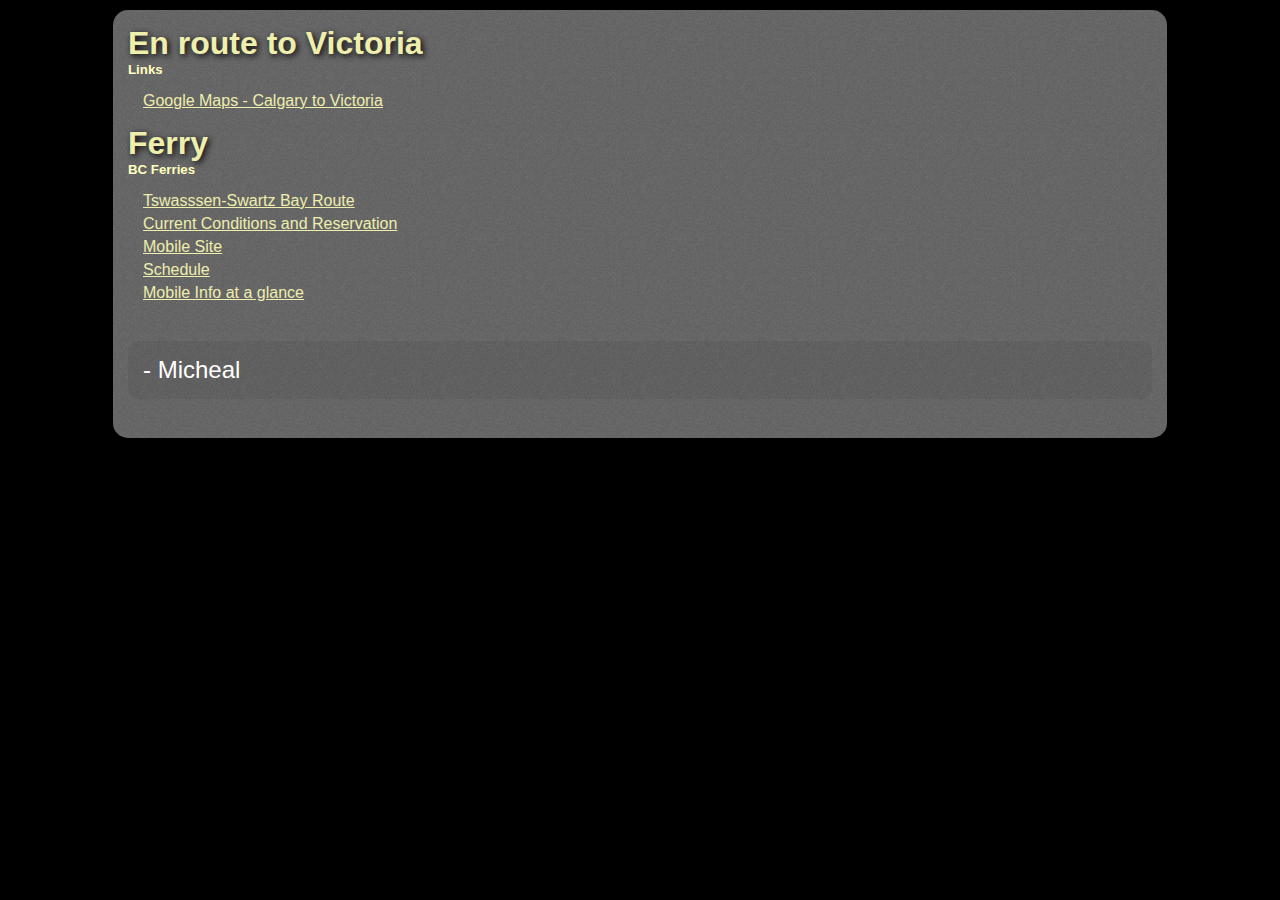
<file: Web/HTML5/linkApp/index.html>
<!DOCTYPE html>
<html manifest="cache-manifest.manifest">
<head>
	<meta http-equiv="content-type" content="text/html; charset=utf-8">
	<meta name="viewport" content="width=480; height=720; "/> <!-- viewport x 1.5 -->
    <meta name="apple-mobile-web-app-capable" content="yes" />
	<meta name="apple-mobile-web-app-status-bar-style" content="default" />    
    <link rel="apple-touch-icon-precomposed" href="images/appIcon.png">
    <link rel="apple-touch-startup-image" href="images/default.png">
    <title>Offline Test Application</title>
    <style type="text/css">
		body {
		    background: #000;
		    color: #fff;
		    font-family: Helvetica, Arial, serif;
		    margin: 0;
		    padding: 0;
		}

		#stuff {
			width: 80%;
		    margin: 10px auto;
		    padding: 15px;
		    background: url('images/matte.png');
		    -webkit-border-radius: 15px;
		    -moz-border-radius: 15px;
		}

		#stuff h2 {
		    font-weight: bold;
		    font-size: 2em;
		    margin: 0;
		    padding: 0;
		    color: #eeeead;
			text-shadow: 2px 2px 6px black;
		}

		#stuff a {
		    color: #eeeead;
		}

		#stuff h5 {
		    margin: 0;
		    padding: 0;
		    font-weight: bold;
		    color: #ffffbe;
		}

		#stuff p {
		    font-size: 1.5em;
		    padding: 15px;
		    background: rgba(0,0,0,0.05);
		    -webkit-border-radius: 10px;
		    -moz-border-radius: 10px;
		}

		#stuff ul {
		    list-style-type: none;
		    padding: 10px;
		    margin: 0px;
		}

		#stuff li {
		    margin: 5px;
		}
		
		/* Suggestions */
		input {
		    -webkit-text-size-adjust: 140%;
		}

       </style>
</head>
<body>
    <div id="stuff">
    <h2>En route to Victoria</h2>
    <h5>Links</h5>
    <ul>
        <li><a href="http://maps.google.com/maps?f=d&source=s_d&saddr=1235+26th+Ave.+SE+Calgary,+AB&daddr=501+Belleville+Street+Victoria,+BC&hl=en&geocode=&mra=ls&sll=37.0625,-95.677068&sspn=44.204685,93.076172&ie=UTF8&z=7">Google Maps - Calgary to Victoria</a></li>
    </ul>
    <h2>Ferry</h2>
    <h5>BC Ferries</h5>
    <ul>
        <li><a href="http://orca.bcferries.com:8080/cc/conditions/arrivals-departures.asp?dept=TSA&amp;route=01">Tswasssen-Swartz Bay Route</a></li>
        <li><a href="http://orca.bcferries.com:8080/cc/conditions/sailingDetail.asp?route=01&amp;dept=TSA&amp;ID=1700&amp;src=ltr">Current Conditions and Reservation</a></li>
        <li><a href="http://mobile.bcferries.com/">Mobile Site</a></li>
        <li><a href="http://www.bcferries.com/schedules/wireless/Tsawwassen-Swartz_Bay.html">Schedule</a></li>
        <li><a href="http://mobile.bcferries.com/cc/mobile/at-a-glance-tsa.asp">Mobile Info at a glance</a></li>
    </ul>
	<p>- Micheal</p>
    </div>
	<!-- <input type="search" autocorrect="off" autocapitalize="off" placeholder="Letters" / > -->
</body>
</html>
</file>
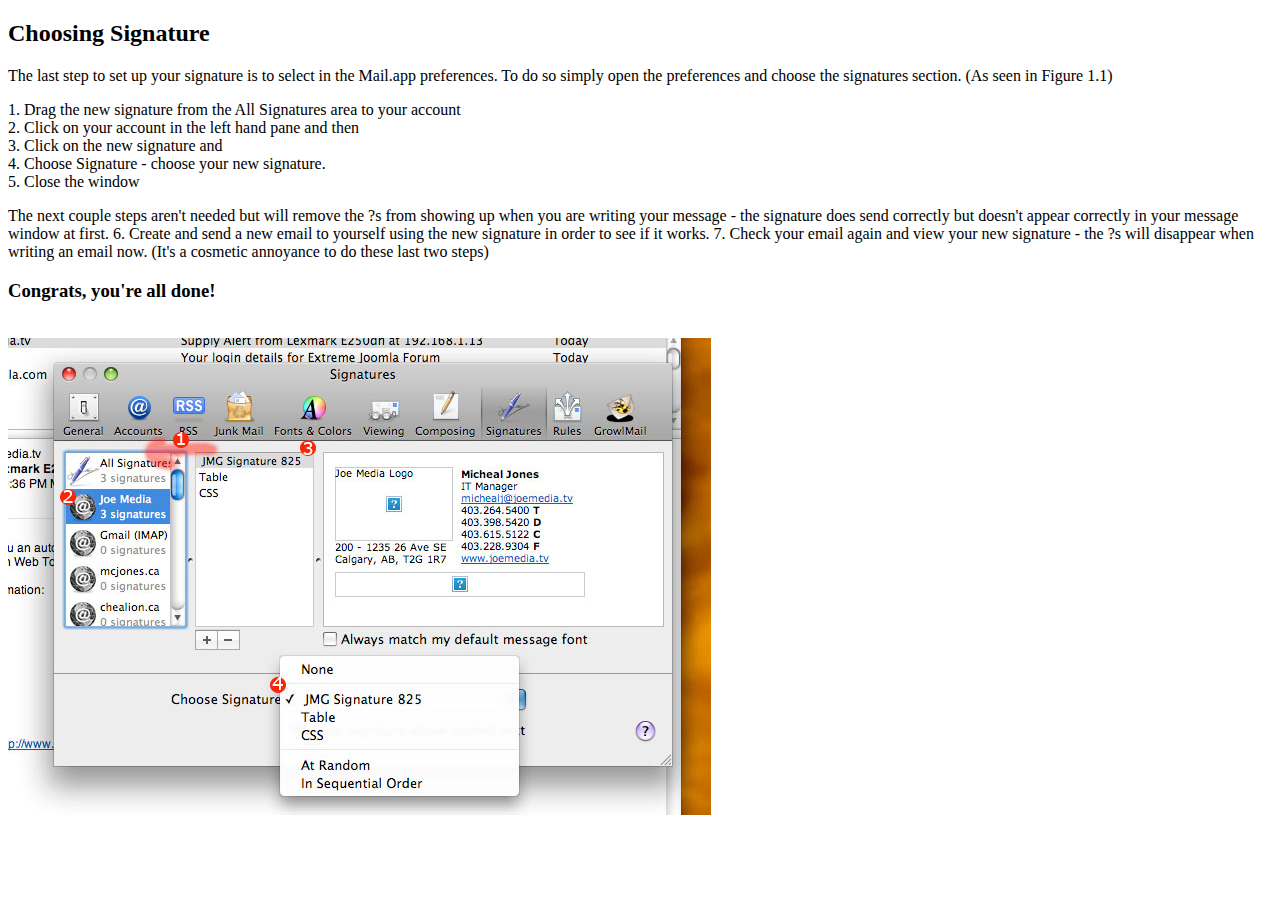
<file: Applescripts/Signatures/docs/mailSig.html>
<!DOCTYPE html PUBLIC "-//W3C//DTD XHTML 1.0 Transitional//EN"
	"http://www.w3.org/TR/xhtml1/DTD/xhtml1-transitional.dtd">

<html xmlns="http://www.w3.org/1999/xhtml" xml:lang="en" lang="en">
<head>
	<meta http-equiv="Content-Type" content="text/html; charset=utf-8"/>
	<title>Choosing Signature in Mail</title>
</head>

<body>
	<h2>Choosing Signature</h2>
	<p>The last step to set up your signature is to select in the Mail.app preferences. To do so simply open the preferences and choose the signatures section. (As seen in Figure 1.1)</p>
	<p>1. Drag the new signature from the All Signatures area to your account<br />
		2. Click on your account in the left hand pane and then<br />
		3. Click on the new signature and <br />
		4. Choose Signature - choose your new signature.<br />
		5. Close the window</p>
		The next couple steps aren't needed but will remove the ?s from showing up when you are writing your message - the signature does send correctly but doesn't appear correctly in your message window at first.
		6. Create and send a new email to yourself using the new signature in order to see if it works.
		7. Check your email again and view your new signature - the ?s will disappear when writing an email now. (It's a cosmetic annoyance to do these last two steps) 
	<h3>Congrats, you're all done!</h3>
	<br />
	<img src="mailSig.jpg">
</body>
</html>
</file>
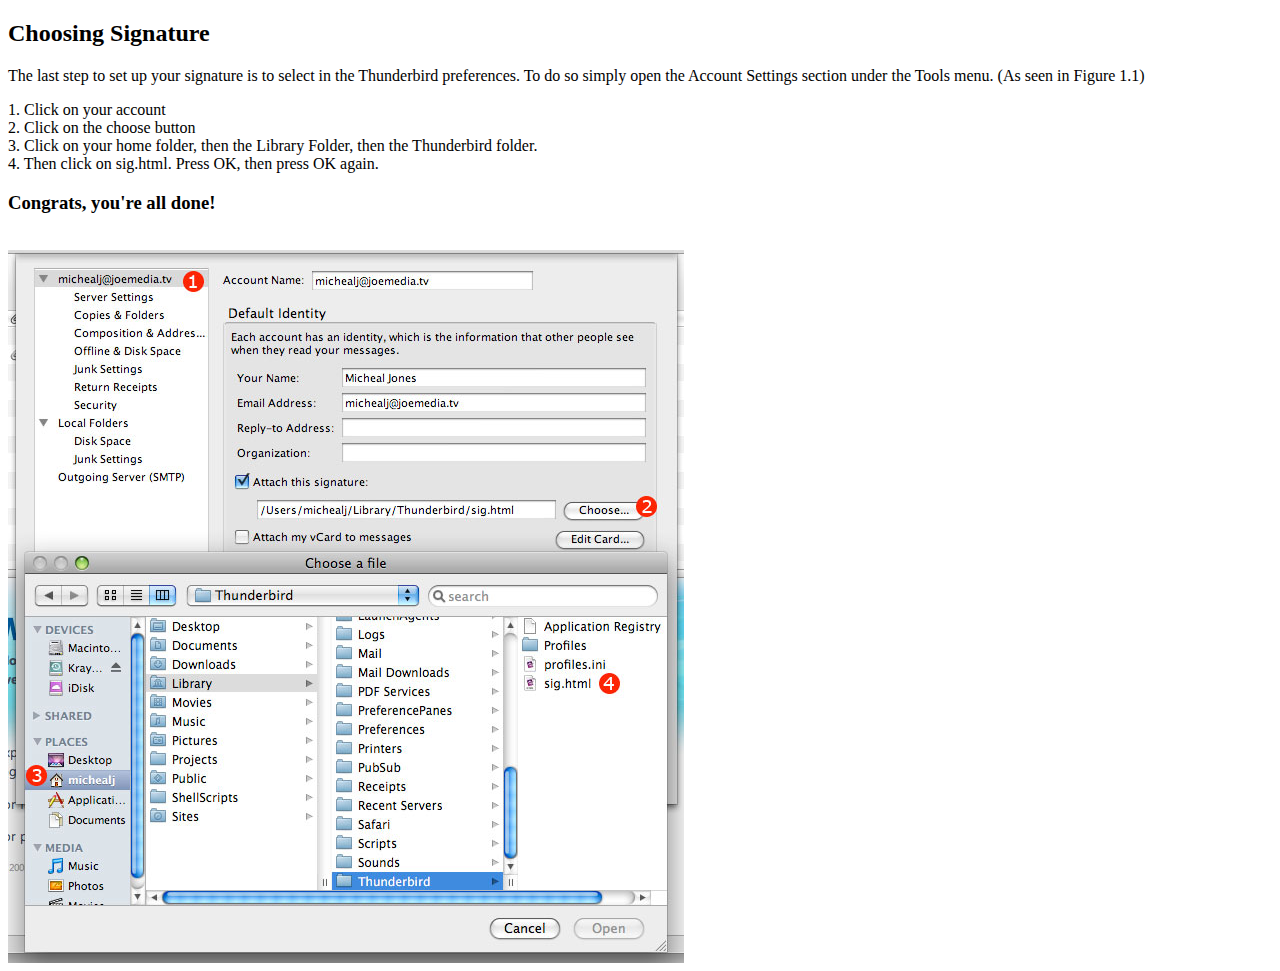
<file: Applescripts/Signatures/docs/thunderSig.html>
<!DOCTYPE html PUBLIC "-//W3C//DTD XHTML 1.0 Transitional//EN"
	"http://www.w3.org/TR/xhtml1/DTD/xhtml1-transitional.dtd">

<html xmlns="http://www.w3.org/1999/xhtml" xml:lang="en" lang="en">
<head>
	<meta http-equiv="Content-Type" content="text/html; charset=utf-8"/>
	<title>Choosing Signature in Thunderbird</title>
</head>

<body>
	<h2>Choosing Signature</h2>
	<p>The last step to set up your signature is to select in the Thunderbird preferences. To do so simply open the Account Settings section under the Tools menu. (As seen in Figure 1.1)</p>
		<p>1. Click on your account<br />
			2. Click on the choose button<br />
			3. Click on your home folder, then the Library Folder, then the Thunderbird folder.<br />
			4. Then click on sig.html. Press OK, then press OK again.
	<h3>Congrats, you're all done!</h3>
	<br />
	<img src="thunderSig.jpg">
</body>
</html>
</file>
